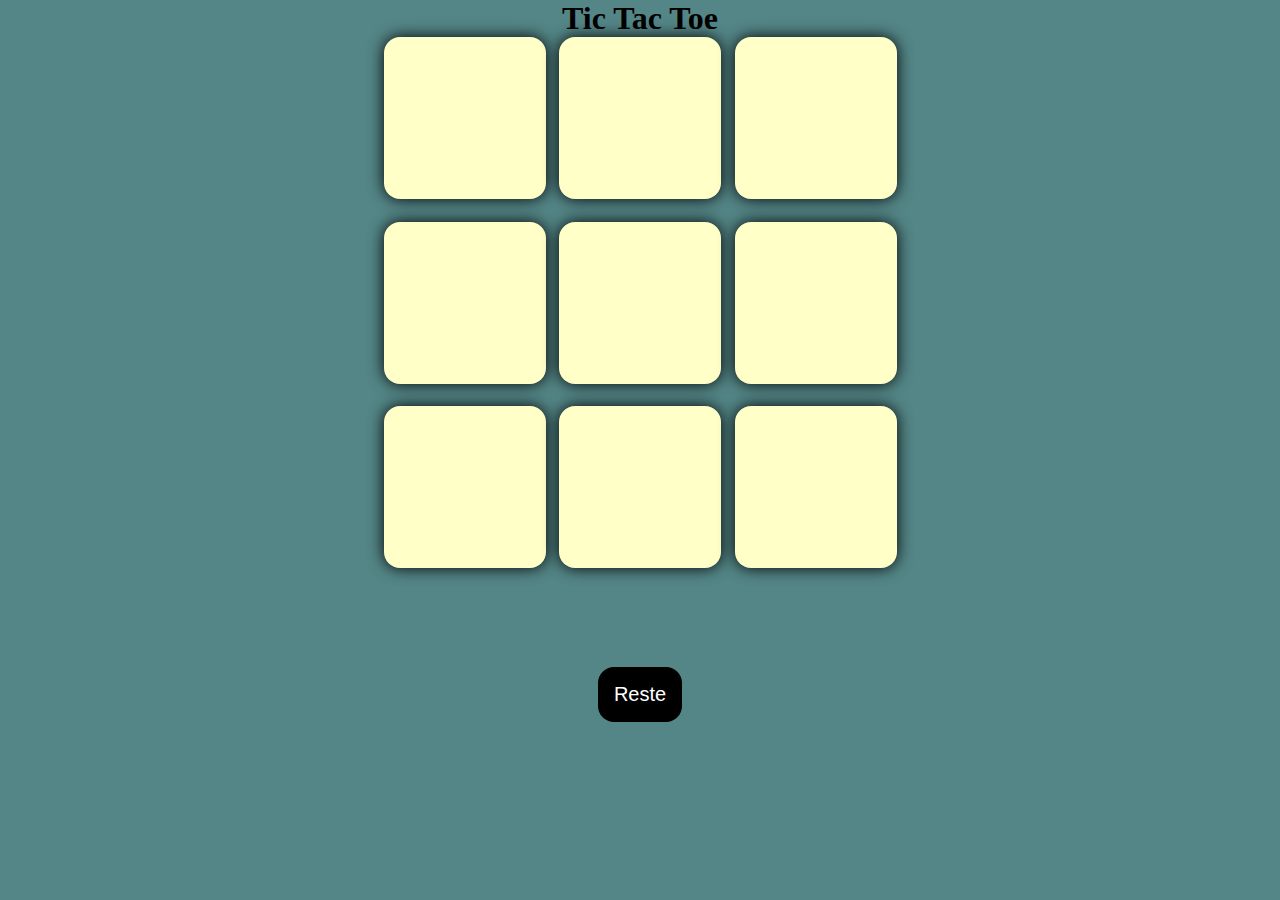
<file: Tok tic toe/indexToc.html>
<!DOCTYPE html>
<html lang="en">
<head>
    <meta charset="UTF-8">
    <meta name="viewport" content="width=device-width, initial-scale=1.0">
    <title>Tic Tac Toe Game</title>
    <link rel="stylesheet" href="styleTic.css">
</head>
<body>
    <div class="msg-container hide">
        <p id="msg">Winner</p>
    <button id="new=btn">New Game </button>

    </div>
    <main>
        <h1>Tic Tac Toe</h1>
        <div class="container">
        <div class="game">
            <button class="box"></button>
            <button class="box"></button>
            <button class="box"></button>
            <button class="box"></button>
            <button class="box"></button>
            <button class="box"></button>
            <button class="box"></button>
            <button class="box"></button>
            <button class="box"></button>
        </div>
    </div> 
    <button id="reset">Reste </button>
    </main>
    <script src="toe.js"></script>
</body>
</html>
</file>
<file: Tok tic toe/styleTic.css>
*{
    margin: 0;
    padding: 0;
}

body{
    background-color: #548687;
    text-align: center;
}

.container {
    height: 70vh;
    display: flex;
    justify-content: center;
    gap: 1.5vmin;
}

.game {
    height: 60vmin;
    width: 60vmin;
    display: flex;
    flex-wrap: wrap;
    justify-content: center;
    gap: 1.5vmin;
}

.box {
    height: 18vmin;
    width: 18vmin;
    border-radius: 1rem;
    box-shadow: 0 0 1rem rgba(0,0,0.3);
    font-size: 8vmin;
    color: #b0413e ;
    border: none;
    background-color: #ffffc7;
}

#reset{
    padding: 1rem;
    font-size: 1.25rem;
    background-color: black;
    color: white;
    border-radius: 1rem;
    border: none;
}

#new-btn {
    padding: 1rem;
    font-size: 1.25rem;
    background-color: black;
    color: white;
    border-radius: 1rem;
    border: none;
}

#msg  {
    color: #ffffc7;
    font-size: 5vmin;
}

.msg-container  {
    height: 30vmin;
}

.hide {
    display: none;
}
</file>
